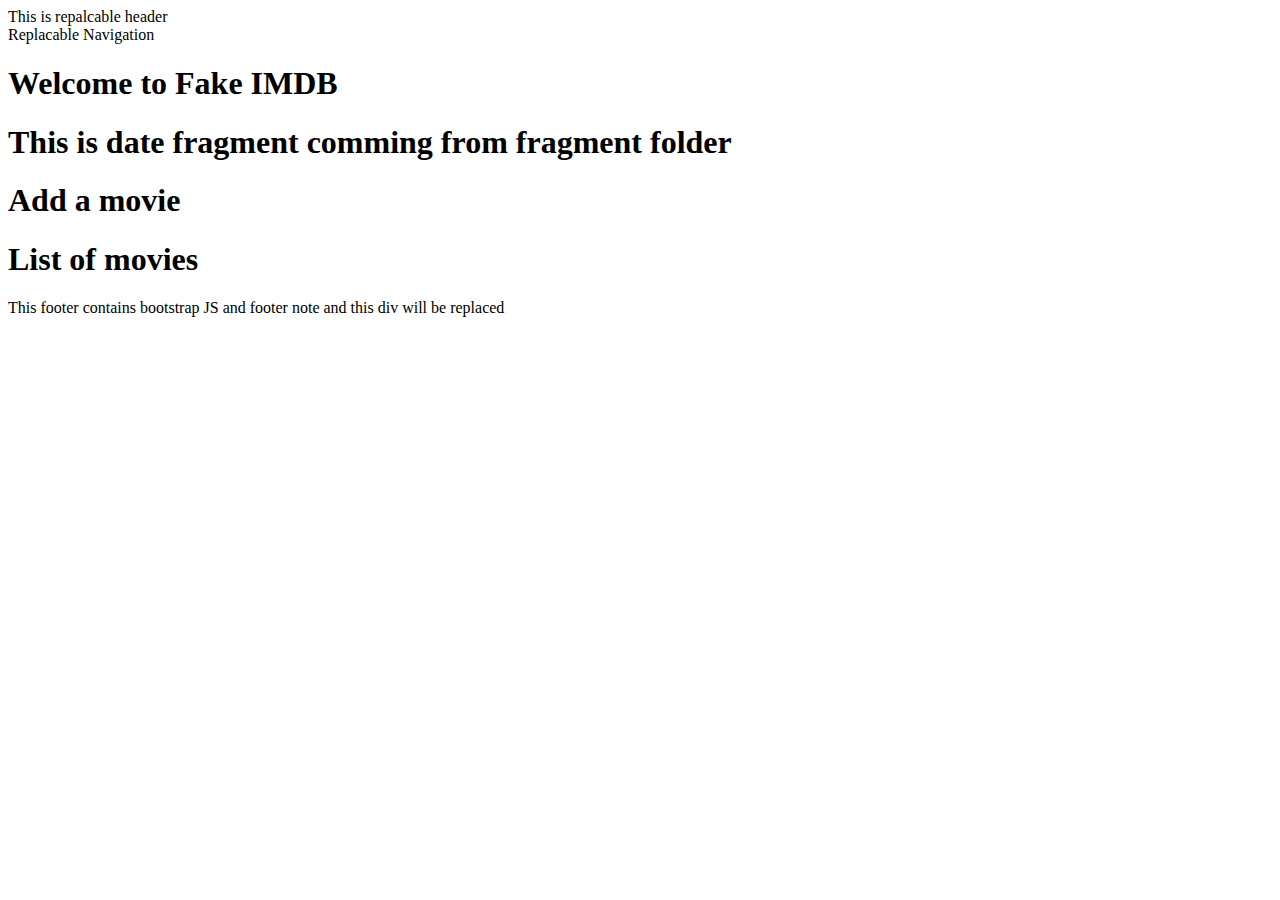
<file: src/main/resources/templates/index.html>
<!doctype html>
<html xmlns:th="http://www.thymeleaf.org">
<head th:replace="fragments/general.html::header (title='Home')" >This is repalcable header</head>
<nav th:replace="fragments/nav.html::nav">Replacable Navigation</nav>


<body>
<div class="container">
    <h1>Welcome to Fake IMDB</h1>
<!--    <h5 th:text="${today}" class="font-italic font-weight-light" >Date of today</h5>-->
    <h1 th:replace="fragments/date-today.html::date-today">This is date fragment comming from fragment folder</h1>
    <!--    <h1>Welcome to fake IMDB</h1>-->  <!-- this was prevous header but now it is repleaced by fragment from general -->
    <h1><a th:href="@{/add-movie}">Add a movie</a></h1>
    <h1><a th:href="@{/movie-list}">List of movies</a></h1>

    <div th:replace="fragments/general.html::footer">This footer contains bootstrap JS and footer note and this div will be replaced</div>
</div>
</body>
</html>
</file>
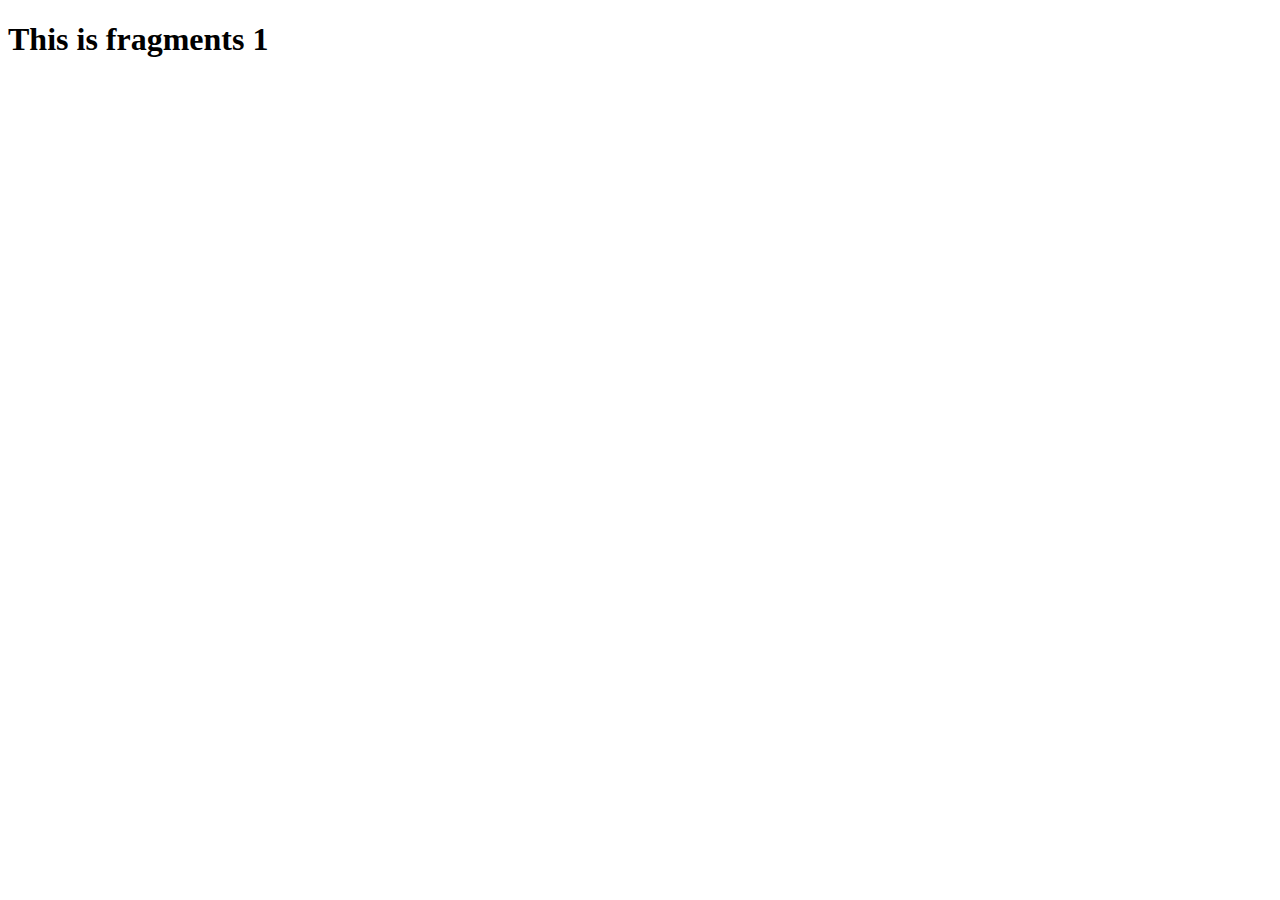
<file: src/main/resources/fragments/footer.html>
<!DOCTYPE html>
<html xmlns:th="http://www.thymeleaf.org">
<head>
    <meta charset="UTF-8">
    <title>Footer</title>
</head>
<body>

<div th:fragment="footer">
    <h1>This is fragments 1</h1>
</div>



</body>
</html>
</file>
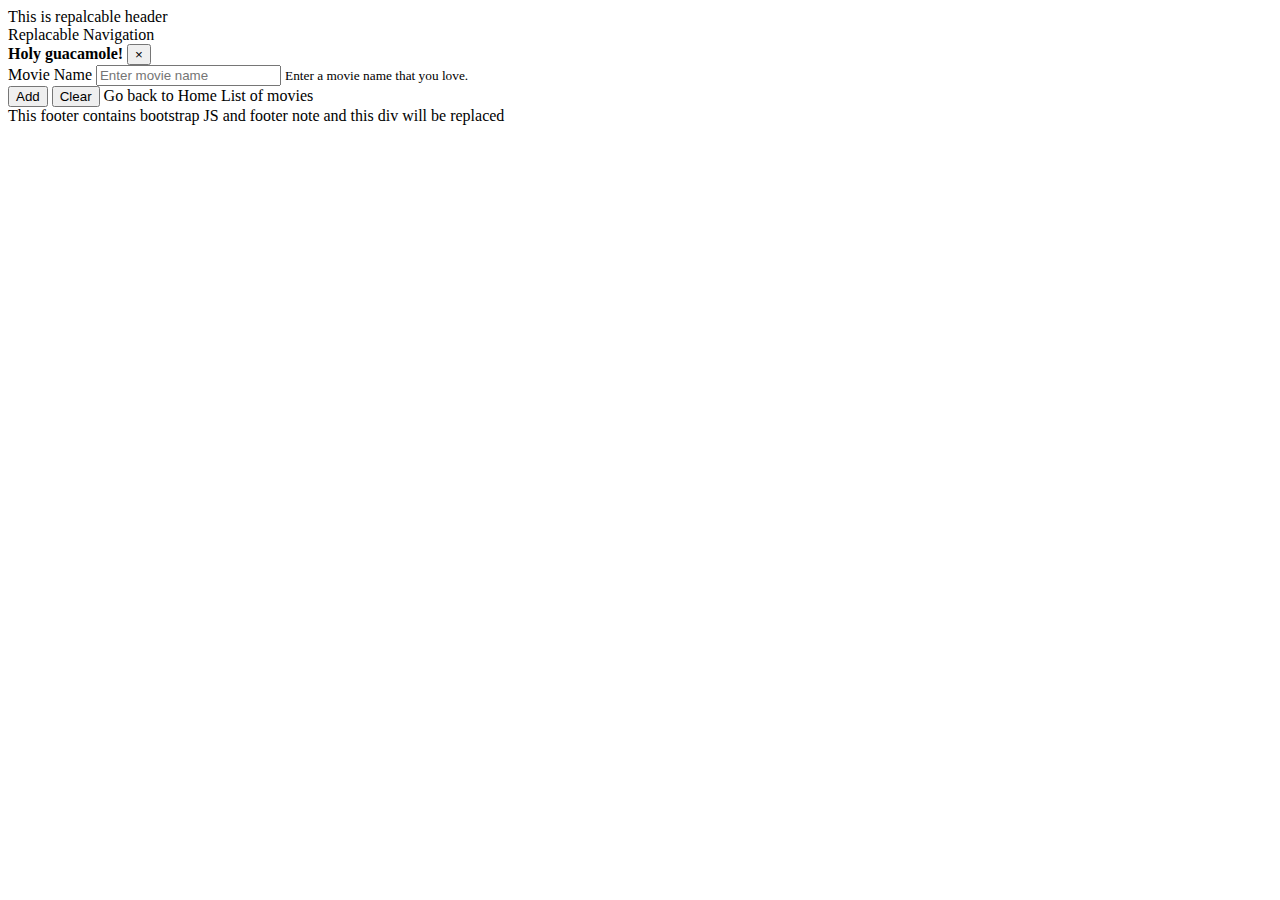
<file: src/main/resources/templates/add-movie.html>
<!doctype html>
<html xmlns:th="http://www.thymeleaf.org">
<head th:replace="fragments/general.html::header (title='Home')" >This is repalcable header</head>
<nav th:replace="fragments/nav.html::nav">Replacable Navigation</nav>

<body>
<div class="container">
<!-- Success or Failed Message Code Block -->
    <div class="alert alert-success alert-dismissible fade" th:classappend="${message} ? show : d-none" role="alert">
        <strong th:text="${message}">Holy guacamole!</strong>
        <button type="button" class="close" data-dismiss="alert" aria-label="Close">
            <span aria-hidden="true">&times;</span>
        </button>
    </div>
    <!-- End -->

    <form action="#" th:action="@{/add-movie}" th:object="${movie}" method="POST">
        <div class="form-group">
            <label for="movie-name">Movie Name</label>
            <input id="movie-name" type="text" class="form-control clear-field-by-js" aria-describedby="emailHelp" placeholder="Enter movie name" th:field="*{name}" />
            <small id="help" class="form-text text-muted">Enter a movie name that you love.</small>
        </div>
        <button type="submit" class="btn btn-primary">Add</button>
        <!--        <input type="reset" value="Reset">-->
        <button class="btn btn-info" type="button" onclick="ClearFields();">Clear</button>
        <a th:href="@{/home}" class="btn btn-success">Go back to Home</a>
        <a th:href="@{/movie-list}" class="btn btn-info">List of movies</a>
    </form>

    <div th:replace="fragments/general.html::footer">This footer contains bootstrap JS and footer note and this div will be replaced</div>
</div>
</body>
</html>
</file>
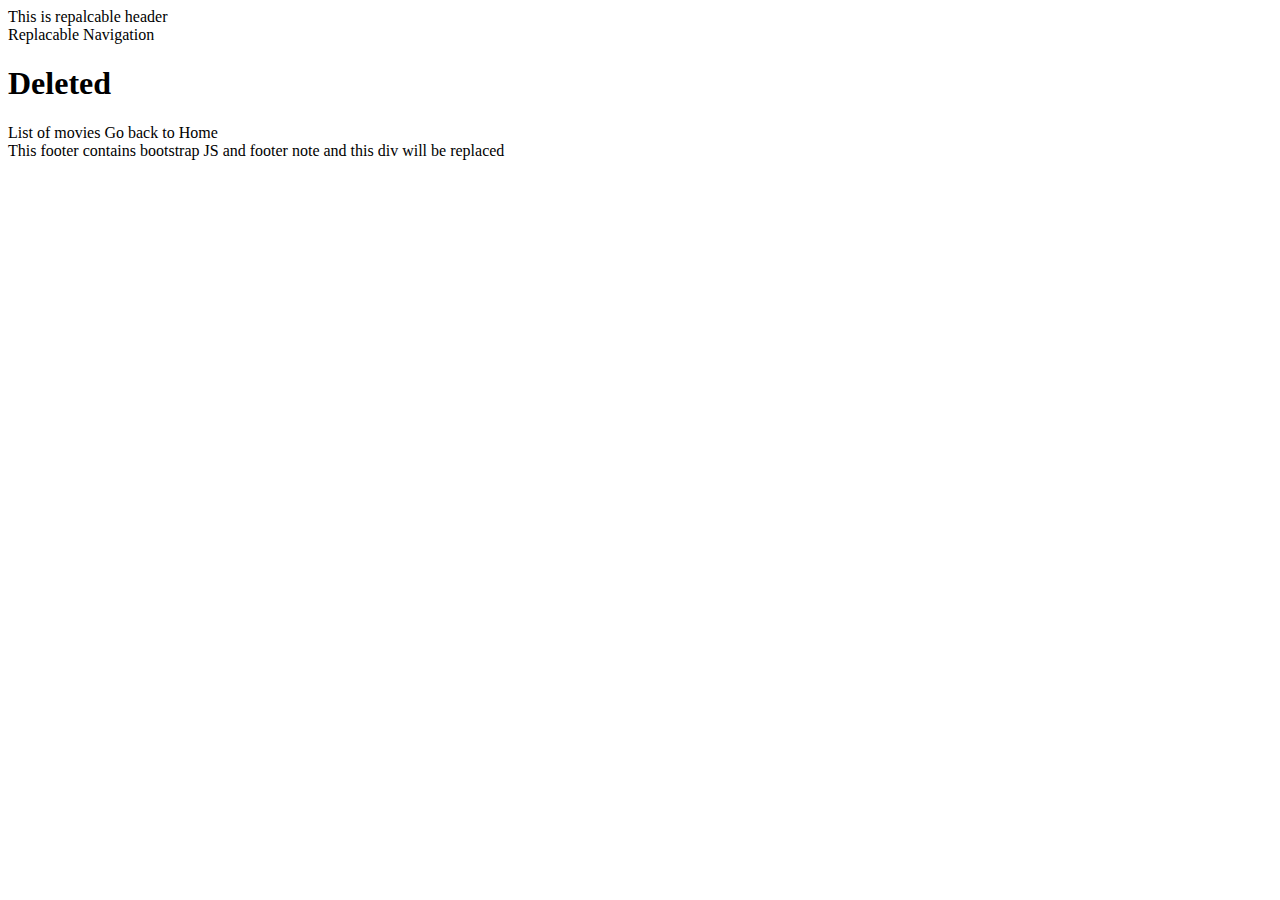
<file: src/main/resources/templates/delete-confirm.html>
<!doctype html>
<html xmlns:th="http://www.thymeleaf.org">
<head th:replace="fragments/general.html::header (title='Home')" >This is repalcable header</head>
<nav th:replace="fragments/nav.html::nav">Replacable Navigation</nav>

<body>
<div class="container">
        <h1>Deleted</h1>
        <a th:href="@{/movie-list}" class="btn btn-info">List of movies</a>
        <a th:href="@{/home}" class="btn btn-success">Go back to Home</a>
        <div th:replace="fragments/general.html::footer">This footer contains bootstrap JS and footer note and this div will be replaced</div>
</div>
</body>
</html>
</file>
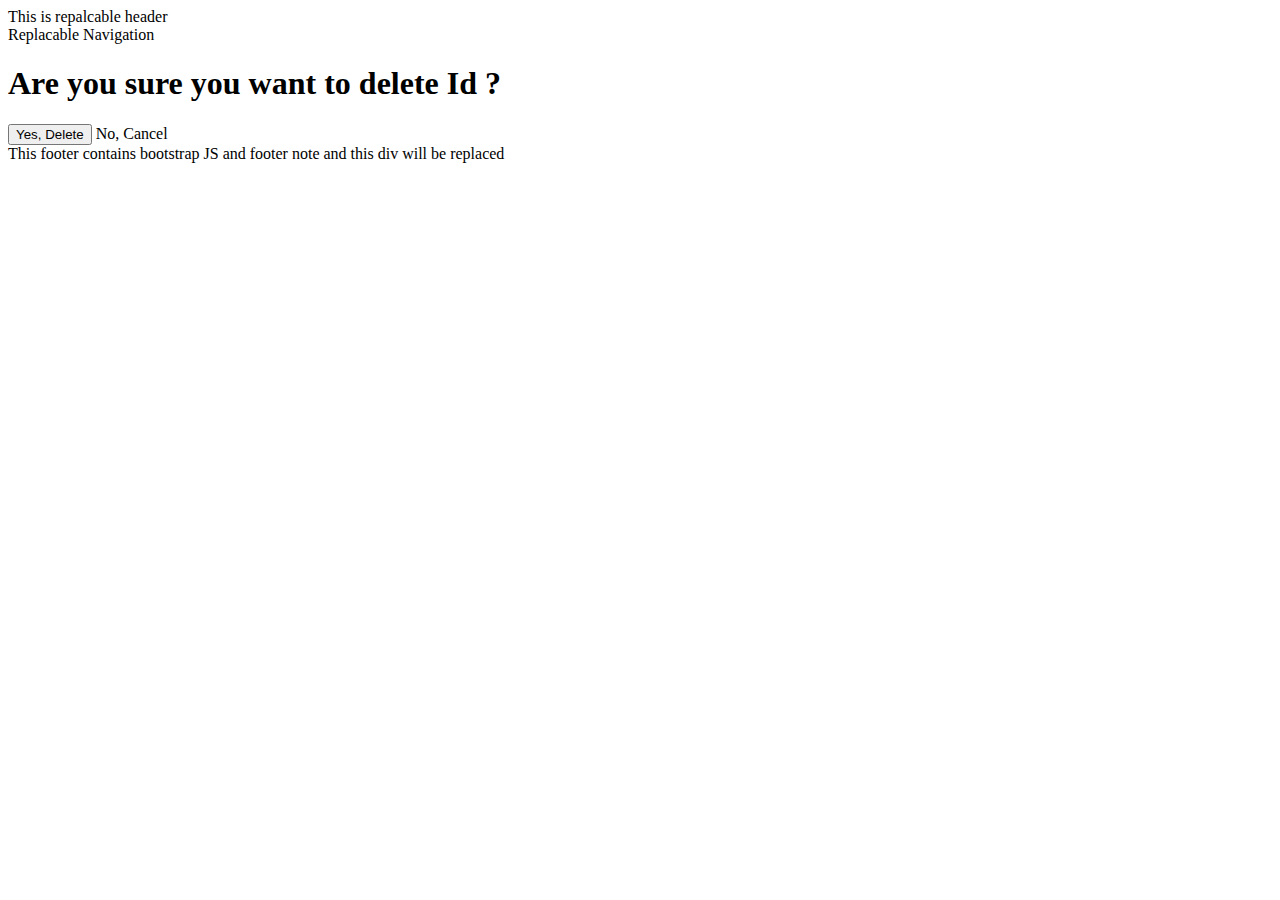
<file: src/main/resources/templates/delete-movie.html>
<!doctype html>
<html xmlns:th="http://www.thymeleaf.org">
<head th:replace="fragments/general.html::header (title='Home')" >This is repalcable header</head>
<nav th:replace="fragments/nav.html::nav">Replacable Navigation</nav>

<body>
    <div class="container">

        <h1>
            Are you sure you want to delete
                <span th:text="${id}" th:remove="tag">Id</span>
            ?
        </h1>

        <form action="#" th:action="@{/confirm-delete}" method="POST">
            <!--    <input type="text" id="id" name="id" th:value="*{id}" />-->
            <div class="form-group">
                <input type="hidden" id="id" name="id" th:value="${id}"  /> <!-- this is secretly sending id in post request to delet it from db -->

                <button type="submit" class="btn btn-danger">Yes, Delete</button>
                <a type="button" class="btn btn-info"  th:href=" @{ /movie-detail (id=${id}) } ">No, Cancel</a>

            </div>
        </form>


    <div th:replace="fragments/general.html::footer">This footer contains bootstrap JS and footer note and this div will be replaced</div>
</div>
</body>
</html>
</file>
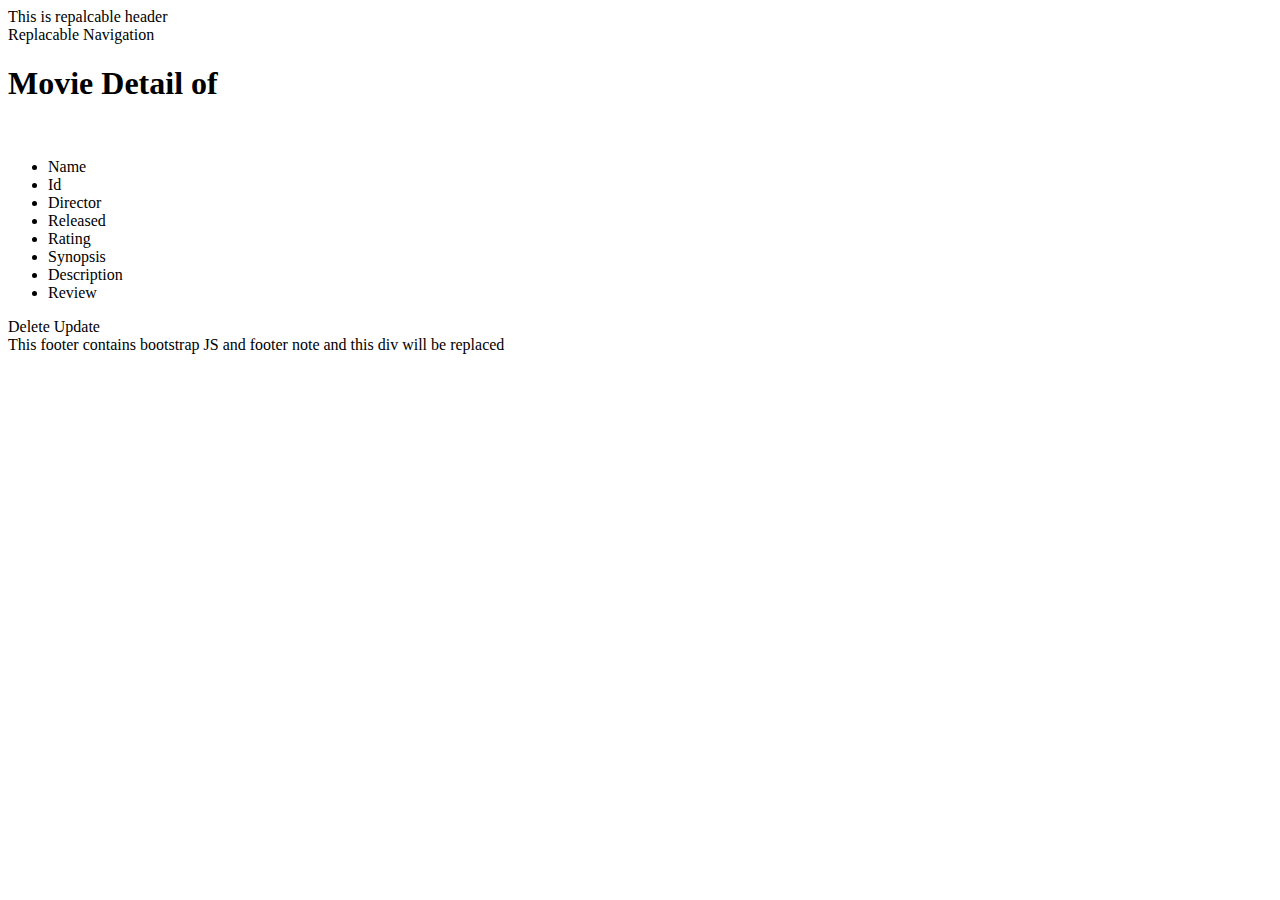
<file: src/main/resources/templates/movie-detail.html>
<!doctype html>
<html xmlns:th="http://www.thymeleaf.org">
<head th:replace="fragments/general.html::header (title='Home')" >This is repalcable header</head>
<nav th:replace="fragments/nav.html::nav">Replacable Navigation</nav>

<body>
<div class="container">
    <h1>Movie Detail of <span th:text="${movie.name}" th:remove="tag" ></span></h1>
    <br>
    <ul>
        <li th:text="${'Name: ' + movie.name}" >Name</li>
        <li th:text="${'Id: ' + id}">Id</li>
        <li>Director</li>
        <li>Released</li>
        <li>Rating</li>
        <li>Synopsis</li>
        <li>Description</li>
        <li>Review</li>
    </ul>
    <a th:href="@{'/delete-movie/' + ${id}}" class="btn btn-danger">Delete</a>
    <a th:href="@{'/update-movie/' + ${id}}" class="btn btn-info" >Update</a>


    <div th:replace="fragments/general.html::footer">This footer contains bootstrap JS and footer note and this div will be replaced</div>
</div> <!-- container div ends -->
</body>
</html>
</file>
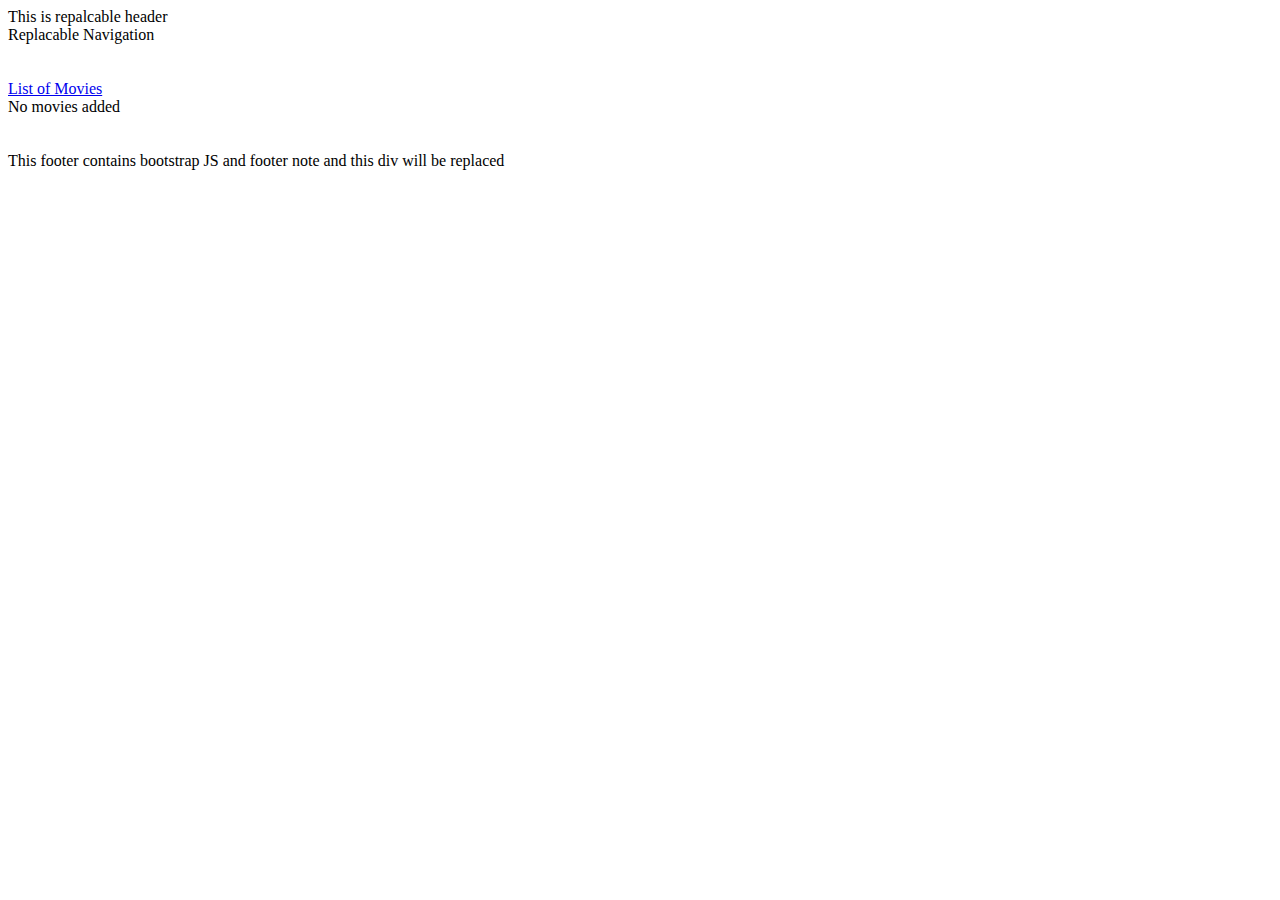
<file: src/main/resources/templates/movie-list.html>
<!doctype html>
<html xmlns:th="http://www.thymeleaf.org">
<head th:replace="fragments/general.html::header (title='List')" >This is repalcable header</head>
<nav th:replace="fragments/nav.html::nav">Replacable Navigation</nav>

<body>
<div class="container">
    <br>
    <br>
    <div class="list-group">
        <a href="#" class="list-group-item list-group-item-action active">List of Movies</a>

        <div th:if="${#lists.size(movieList) != 0}" th:each="movie, iterStat: ${movieList}">
            <!--        <h3 th:href="@{'/movie/'+ ${iterStat.count}}" th:text="${iterStat.count + '.' + ' ' + movie.name}">Movie name</h3>-->
            <a
                    th:href=" @{ /movie-detail (id=${iterStat.count}) }"
                    th:text="${iterStat.count + '.' + ' ' + movie.name}"
                    class="list-group-item list-group-item-action"> <!-- http://localhost:8080/movie?id=1 -->
            </a>
        </div>
        <div th:unless="${#lists.size(movieList) != 0}" class="list-group-item list-group-item-action" >No movies added</div>

    </div>





    <br><br><div th:replace="fragments/general.html::footer">This footer contains bootstrap JS and footer note and this div will be replaced</div>
</div>
</body>
</html>
</file>
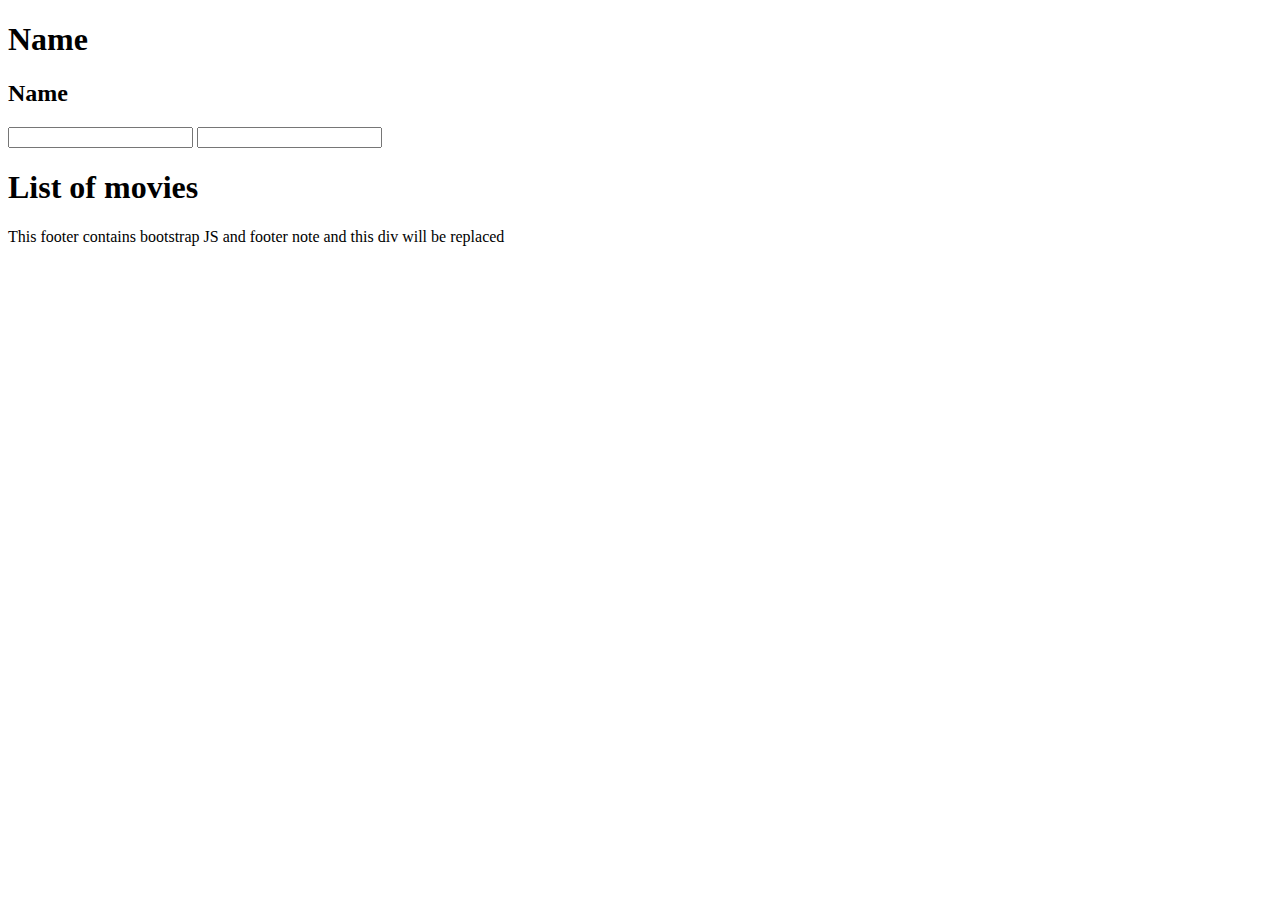
<file: src/main/resources/templates/update-mov.html>
<!doctype html>
<html xmlns:th="http://www.thymeleaf.org">
<head>
    <!-- Required meta tags -->
    <meta charset="utf-8">
    <meta name="viewport" content="width=device-width, initial-scale=1, shrink-to-fit=no">
    <!-- Bootstrap CSS -->
    <link rel="stylesheet" href="https://stackpath.bootstrapcdn.com/bootstrap/4.5.0/css/bootstrap.min.css" integrity="sha384-9aIt2nRpC12Uk9gS9baDl411NQApFmC26EwAOH8WgZl5MYYxFfc+NcPb1dKGj7Sk" crossorigin="anonymous">
    <!-- end -->
    <link th:href="@{/css/style.css}"  rel="stylesheet">
    <title>Add Movie</title>

</head>
<body class="container">
    <h1 th:text="${'id: ' + id}" >Name</h1>
    <h2 th:text="${'Name: ' + movie.name}" >Name</h2>
    <!--    <h1>Update Detail of <span th:text="${movie.name}" th:remove="tag" ></span></h1>-->
    <form action="#" method="POST" th:action="@{/confirm-update}" th:object="${movie}">
        <input type="text" th:value="${movie.name}" th:field="*{name}">
        <input type="hidden" th:value="${id}" name="id">
        <input type="Update">
    </form>
    <h1><a th:href="@{/movie-list}" class="btn btn-primary">List of movies</a></h1>

<div th:replace="fragments/general.html::footer">This footer contains bootstrap JS and footer note and this div will be replaced</div>
</body>
</html>
</file>
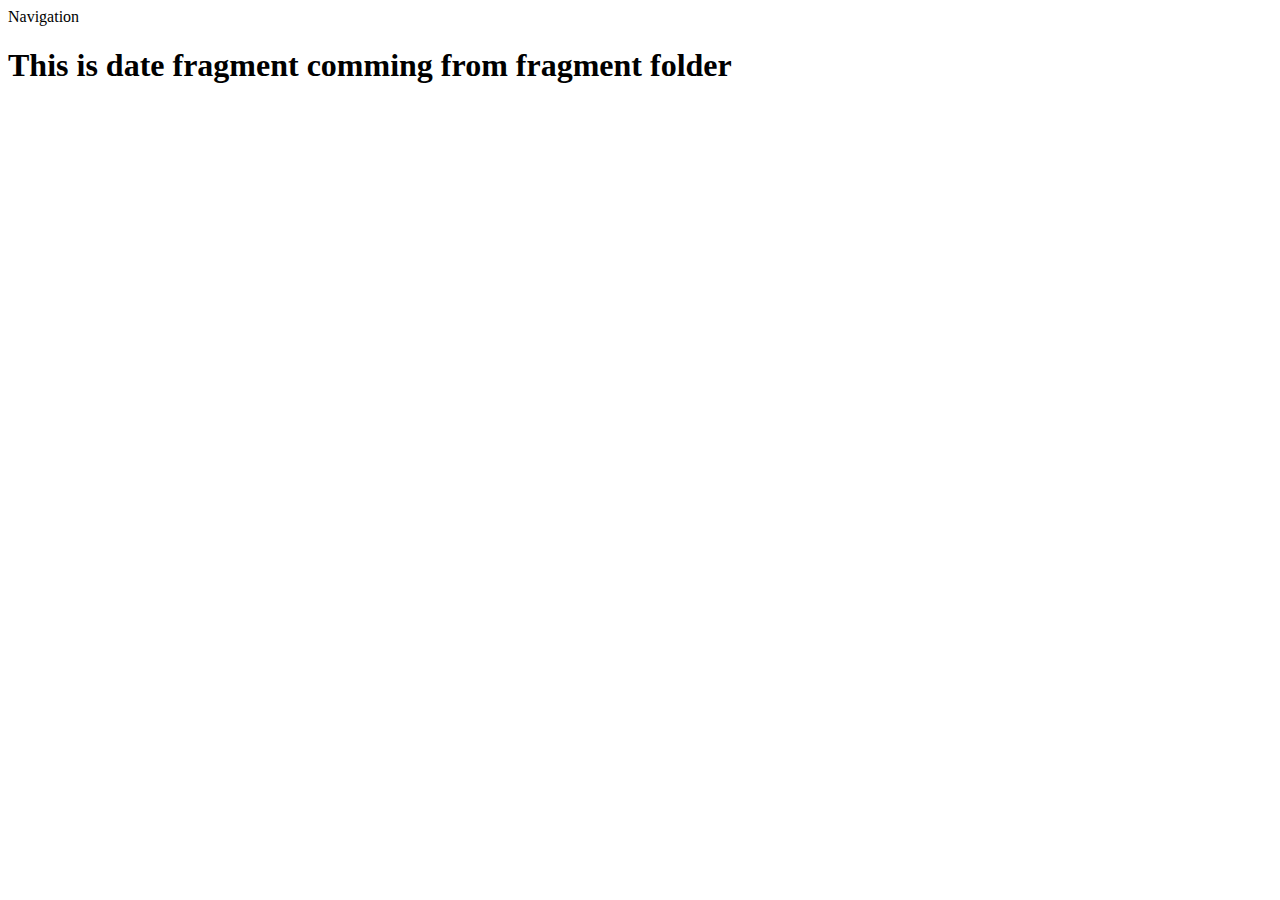
<file: src/main/resources/templates/z-playground.html>
<!doctype html>
<html xmlns:th="http://www.thymeleaf.org">
<head>
    <!-- Required meta tags -->
    <meta charset="utf-8">
    <meta name="viewport" content="width=device-width, initial-scale=1, shrink-to-fit=no">
    <!-- Bootstrap CSS -->
    <link rel="stylesheet" href="https://stackpath.bootstrapcdn.com/bootstrap/4.5.0/css/bootstrap.min.css"
          integrity="sha384-9aIt2nRpC12Uk9gS9baDl411NQApFmC26EwAOH8WgZl5MYYxFfc+NcPb1dKGj7Sk" crossorigin="anonymous">
    <!-- end -->
    <link th:href="@{/css/style.css}" rel="stylesheet">
    <title>Add Movie</title>
    <nav th:replace="fragments/nav.html::nav">Navigation</nav>
</head>

<body class="container">


    <h1 th:replace="fragments/date-today.html::date-today">This is date fragment comming from fragment folder</h1>


    <div th:replace="fragments/parameterized-form-fields.html::formField(field='NAME', value='JOHN doe', size='40')"></div>

    <div th:replace="fragments/parameterized-form-fields.html::formField(field='AGE', value='Noe doe', size='80')"></div>

    <div th:replace="${#lists.size(data) > 0} ?
        ~{fragments/conditional-fragments.html :: dataPresent} :
        ~{fragments/conditional-fragments.html :: noData}">
    </div>

    <footer th:insert="fragments/general.html::footer"></footer>


<!-- Optional JavaScript -->
<!-- jQuery first, then Popper.js, then Bootstrap JS -->
<script src="https://code.jquery.com/jquery-3.5.1.slim.min.js"
        integrity="sha384-DfXdz2htPH0lsSSs5nCTpuj/zy4C+OGpamoFVy38MVBnE+IbbVYUew+OrCXaRkfj"
        crossorigin="anonymous"></script>
<script src="https://cdn.jsdelivr.net/npm/popper.js@1.16.0/dist/umd/popper.min.js"
        integrity="sha384-Q6E9RHvbIyZFJoft+2mJbHaEWldlvI9IOYy5n3zV9zzTtmI3UksdQRVvoxMfooAo"
        crossorigin="anonymous"></script>
<script src="https://stackpath.bootstrapcdn.com/bootstrap/4.5.0/js/bootstrap.min.js"
        integrity="sha384-OgVRvuATP1z7JjHLkuOU7Xw704+h835Lr+6QL9UvYjZE3Ipu6Tp75j7Bh/kR0JKI"
        crossorigin="anonymous"></script>
</body>
</html>
</file>
